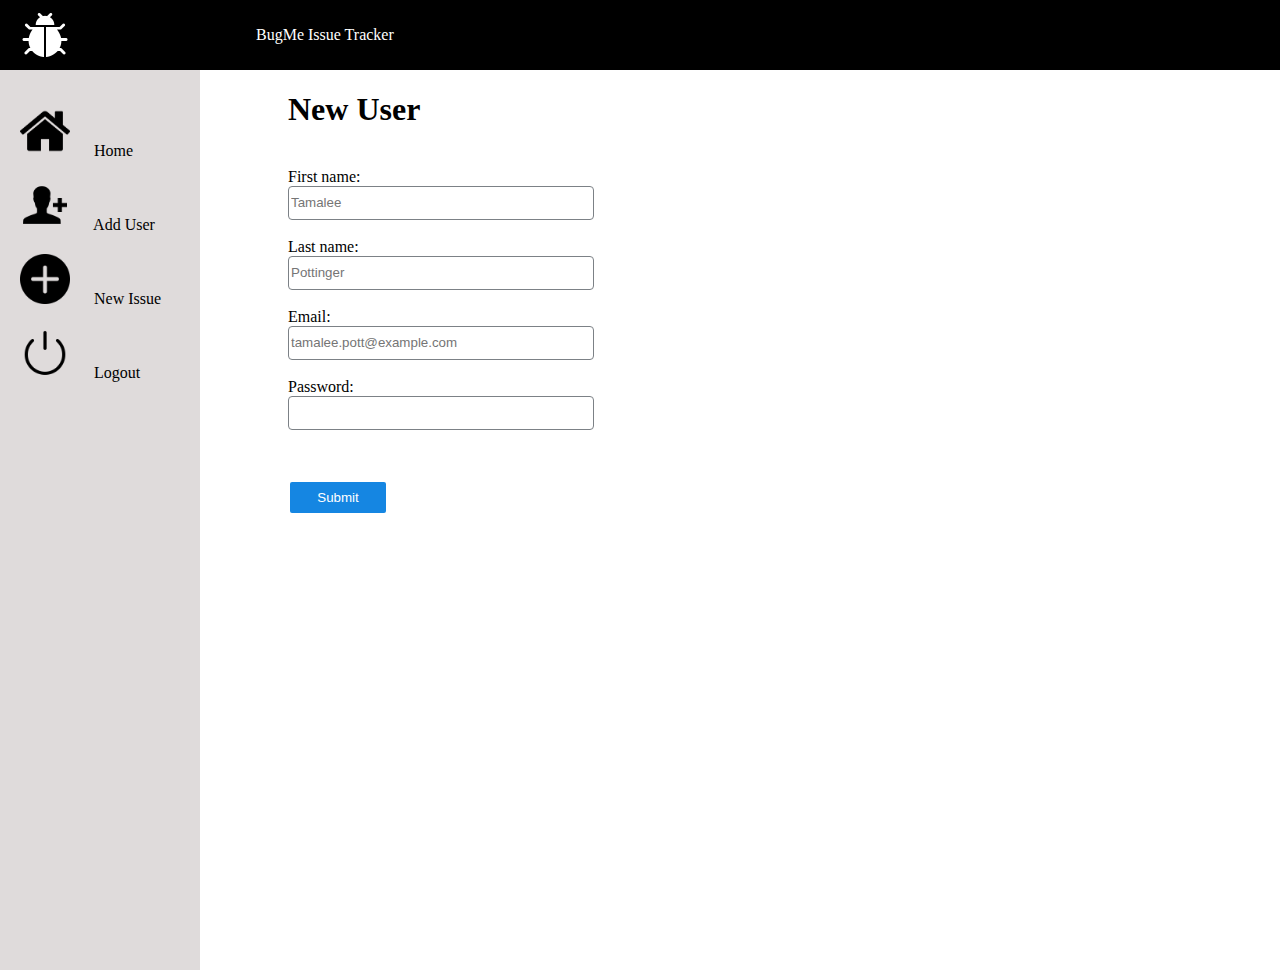
<file: index.html>
<!DOCTYPE html>
<html lang="en">

<head>
    <meta charset="UTF-8" />
    <title>Info2180-Final-Project</title>
    <link href="style.css" rel="stylesheet" type="text/css"/>
</head>

<body>
    <div id="header">
            <img src="debug.png" alt="header debug icon" id="bug" >
            <div id ="headerName">BugMe Issue Tracker</div>
        </div>
        


    <div class="page-body">

        <div class="sideBar">
            <ul>
                    <li>
                        <img src="home.png" alt="home icon" class="sideBar-icon">
                        Home
                    </li>
                    <li>
                        <img src="add-user.png" alt="add user icon" class="sideBar-icon">
                        Add User
                    </li>
                    <li>
                        <img src="newIssue.png" alt="New issue icon" class="sideBar-icon">
                        New Issue
                    </li>
                    <li>
                        <img src="logout.png" alt="Logout icon" class="sideBar-icon">
                        Logout
                    </li>
            </ul>
        </div>

        <div class="main-area">
                <h1>New User </h1>
                <form>
                   <br>    
                    First name:<br>
                    <input type="text" name="firstname" placeholder="Tamalee">
                    <br><br>
                    Last name:<br>
                    <input type="text" name="lastname"placeholder="Pottinger">
                    <br><br>
                    Email:<br>
                    <input type="email" name="email" placeholder="tamalee.pott@example.com">
                    <br><br>
                    Password:<br>
                    <input type="password" name="password">
                </form>
                <button class="submit" type="button">Submit</button>
            
        </div>

    </div>

</body>
</html>
</file>
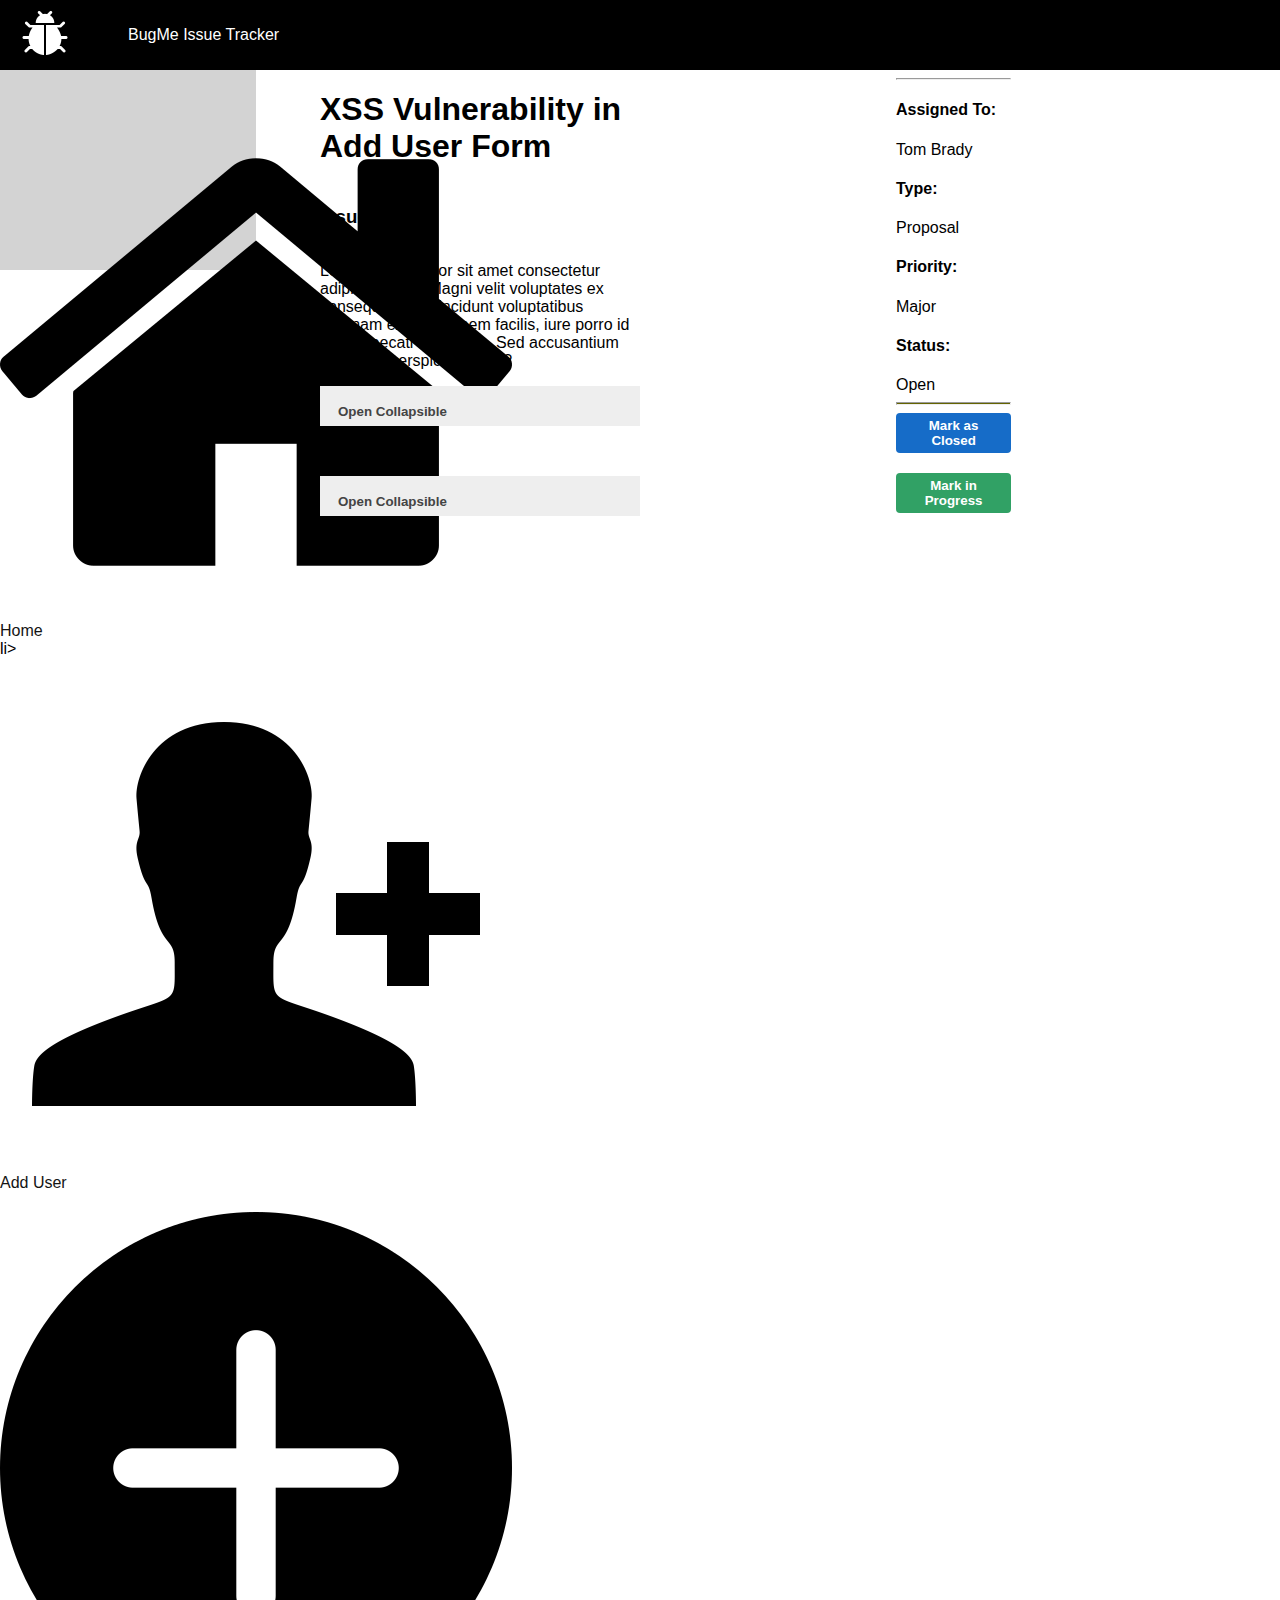
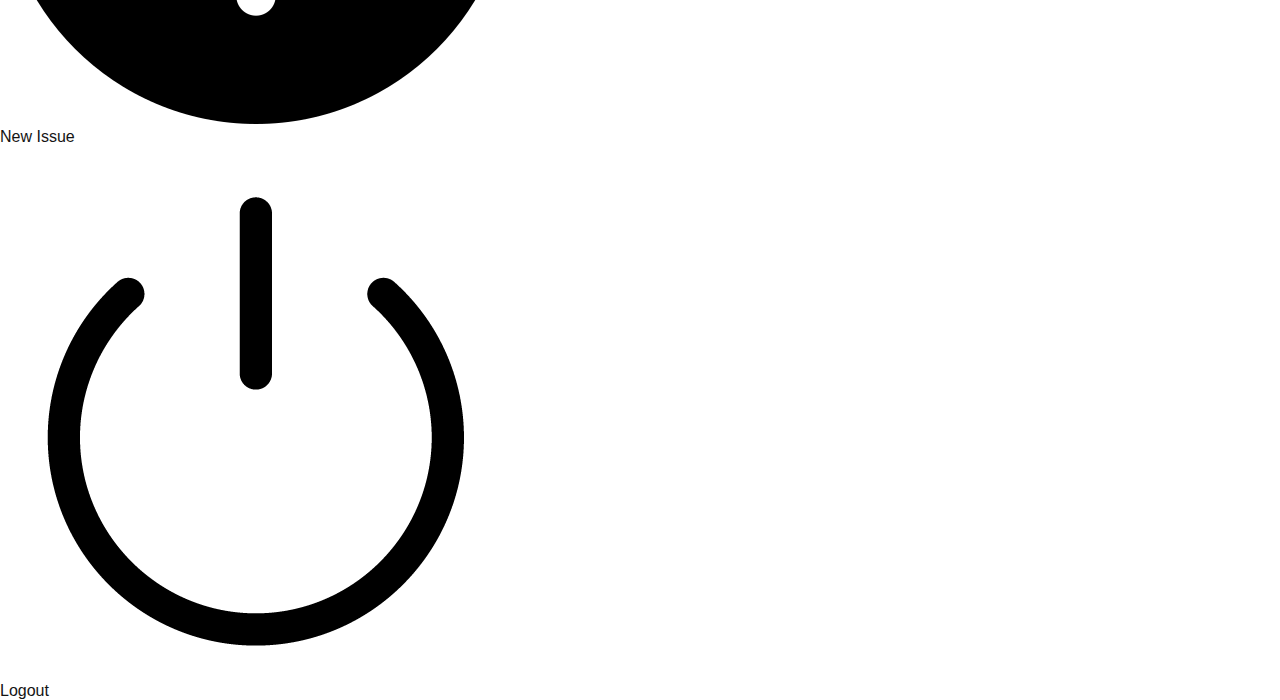
<file: issue.html>
<!DOCTYPE html>
<html lang="en">

<head>
    <meta charset="UTF-8" />
    <meta name="viewport" content="width=device-width, initial-scale=1.0" />
    <meta http-equiv="X-UA-Compatible" content="ie=edge" />
    <title>INFO2180-Final-Project</title>
    <link rel="stylesheet" href="issue.css" />
</head>

<body>
    <div id="banner">
        <div>
            <img src="photo/debug.png" alt="Image of a bug" id="main-icon">
        </div>
        <div id="title">BugMe Issue Tracker</div>
    </div>

    <div class="page">

        <div class="sidebar">
            <ul>
                <li>
                <a href="issuesAll.html">
                <img src="photo/home.png" alt="home icon" class="sideBar-icon">
                Home
                </li>
                </a>
                li>
                <a href="newUser.html">
                <img src="photo/add-user.png" alt="add user icon" class="sideBar-icon">
                Add User
                </li>
                </a>
                <li>
                <a href="createIssue.html">
                <img src="photo/newIssue.png" alt="New issue icon" class="sideBar-icon">
                New Issue
                </li>
                </a>
                <li>
                <a href="logout.php">
                <img src="photo/logout.png" alt="Logout icon" class="sideBar-icon">
                Logout
                </li>
                </a>
            </ul>
        </div>

        <div class="main-area">


            <h1 class = 'issueName'>XSS Vulnerability in Add User Form</h1>
           
            <div class = "issuetxt">
                <h3 id = issue>Issue #</h3> 
                <h3 class="issueNum">100</h3> 
            </div>
            <p class = "desc">
                Lorem ipsum dolor sit amet consectetur adipisicing elit. Magni velit voluptates ex consequatur est incidunt voluptatibus magnam exercitationem facilis, iure porro id vel obcaecati architecto. Sed accusantium commodi perspiciatis eius?
            </p>
                     
            <button type="button" class="collapsible">Open Collapsible</button>
            <div class="content">
            <p>Lorem</p>
            </div>

            <button type="button" class="collapsible">Open Collapsible</button>
            <div class="content">
            <p>Lorem</p>
            </div>

        </div>

        <div class="rightBar">
            <hr>
            <h4>Assigned To:</h4>
            <div class="issueAss">Tom Brady</div>
            <h4>Type:</h4>
            <div class="IssueType">Proposal</div>
            <h4>Priority:</h4>
            <div class="issuePri">Major</div>
            <h4>Status:</h4>
            <div class="issueStat">Open</div>

            <hr class = 'bighr'>
            <button class="markClosed">Mark as Closed</button>
            <button class="markInPro">Mark in Progress</button>
        </div>


    </div>
</body>

</html>
</file>
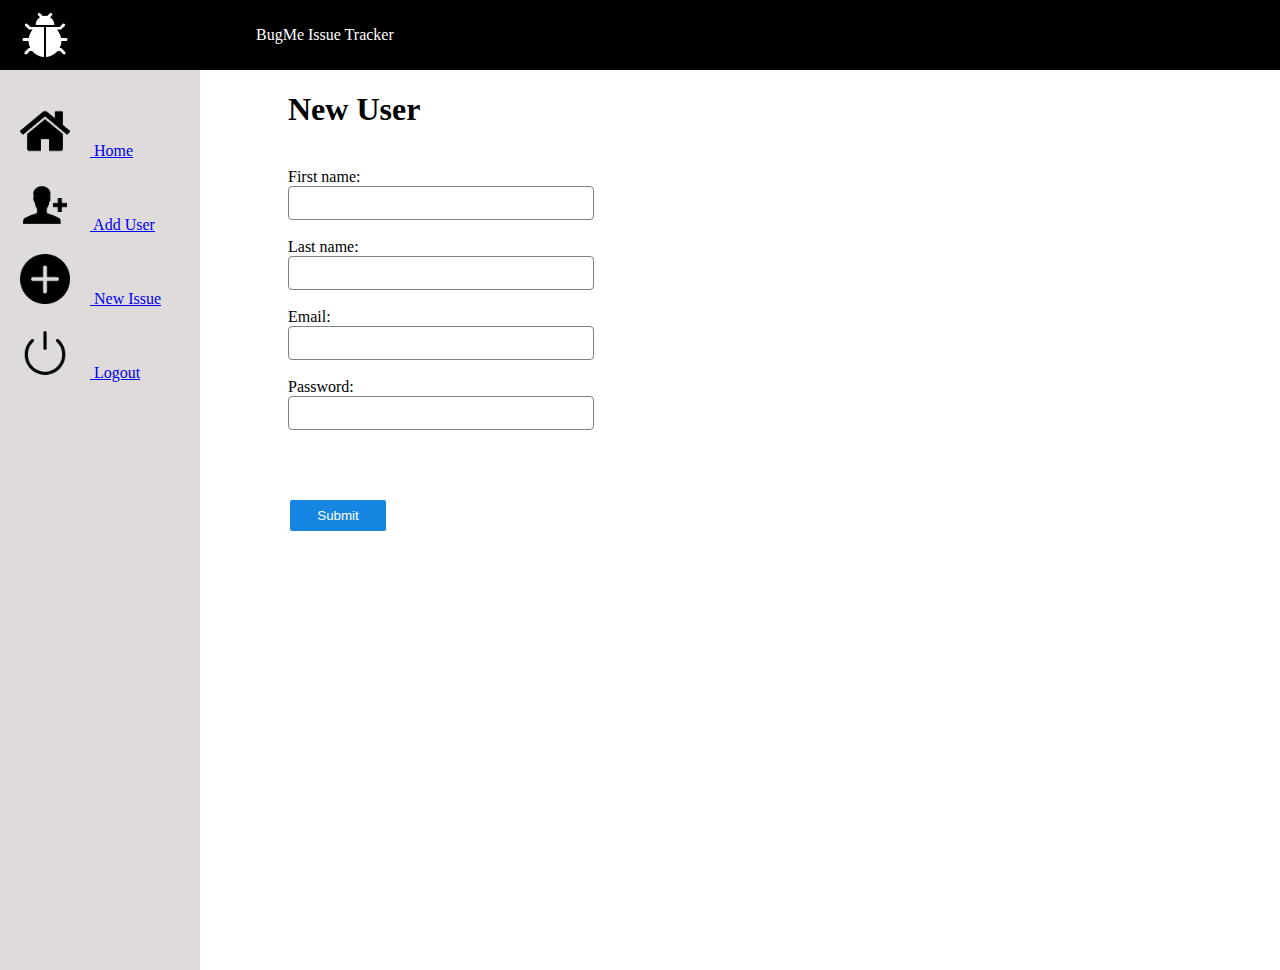
<file: newUser.html>
<?php include("create.php");
?>

<!DOCTYPE html>
<html lang="en">

<head>
    <meta charset="UTF-8" />
    <title>Info2180-Final-Project</title>
    <link href="style.css" rel="stylesheet" type="text/css"/>
    <script src="validation.js"></script>
</head>

<body>
    <div id="header">
            <img src="photo/debug.png" alt="header debug icon" id="bug" >
            <div id ="headerName">BugMe Issue Tracker</div>
        </div>
        


    <div class="page-body">

        <div class="sideBar">
            <ul>
                    <li>
                        <a href="issuesAll.html">
                        <img src="photo/home.png" alt="home icon" class="sideBar-icon">
                        Home
                    </li>
                    </a>
                    <li>
                        <a href="newUser.html">
                        <img src="photo/add-user.png" alt="add user icon" class="sideBar-icon">
                        Add User
                    </li>
                        </a>
                    <li>
                        <a href="createIssue.html">
                        <img src="photo/newIssue.png" alt="New issue icon" class="sideBar-icon">
                        New Issue
                    </li>
                </a>
                    <li>
                        <a href="logout.php">
                        <img src="photo/logout.png" alt="Logout icon" class="sideBar-icon">
                        Logout
                    </li>
                    </a>
            </ul>
        </div>

        <div class="main-area">
                <h1>New User </h1>
                <form id="Newuser" name="Newuser" action=" " onsubmit="return validation();" method="POST" >
                   <br>    
                    First name:<br>
                    <input type="text" name="firstname" required>
                    <br><br>
                    Last name:<br>
                    <input type="text" name="lastname" required>
                    <br><br>
                    Email:<br>
                    <input type="email" name="email" required>
                    <br><br>
                    Password:<br>
                    <input type="password" name="password" required >
                    <br><br>
                    <button class="submit" type="submit">Submit</button>
                </form>
            
        </div>

    </div>




</body>
</html>
</file>
<file: style.css>
#bug{
    margin-left: 20px;
    margin-right: 20px;
    width: 50px;
	filter: invert(100%);
}

body{
    height: 100%;
	font-family: Verdana;
	margin: 0;
	background-color: white; 
}
#header{
    height: 70px;
    display: grid;
    text-align: left;
    background-color: black;
    grid-template-columns: 20% 70%;
    align-items: center;
    font-family: Verdana;
}

#headerName{
    display: grid;
    color: white;
}

.sideBar{
    background-color: rgb(223, 219, 219) ; 
    width: 200px;
}

.sideBar-icon{
    width: 50px;
    margin-right: 20px;
    margin-left: 20px;
  
}
.main-area{
    align-content: flex-start;
    align-items: left;
	display: grid;
	grid-column-gap: 10em;
	margin: 0
}

.page-body{
    height: 100vh;
	display: grid;
	grid-column-gap: 10em;
	grid-template-columns: 10% 70%;
	margin: 0
}

input{
    width: 300px;
    height: 30px;
    border-style: solid;
    border-color: rgb(124, 129, 134);
    border-width: 1px;
    border-radius: 4px;
}

li{
    margin: 0;
    padding: 0;
    margin-inline-start: 0;
    padding-top: 20px;
    list-style-type: none;
    align-items: center;
  }

  ul{
    padding: 0;
}


li:hover {
    background-color: rgb(300, 300, 300);
  }
  
.submit{
    border-style: solid;
    margin-top: 50px;
    border-color: white;
    color: white;
    height: 35px;
    width: 100px;
    background-color: rgb(21, 134, 226);
    border-radius: 4px;
}
</file>
<file: issue.css>
body{
    width: 100%;
    height: 100%;
    font-family: sans-serif;
	margin: 0;
	background-color: white; 
}
#banner{
    width: 100vw;
    height: 70px;
    display: grid;
    text-align: left;
    background-color: black;
    grid-template-columns: 10% 90%;
    align-items: center;
}

#title{
    display: grid;
    color: white;
}

#main-icon{
    margin-left: 20px;
    margin-right: 20px;
    width: 50px;
	filter: invert(100%);
}

.sidebar{
    background-color: lightgray;
    height: 200px;
}

.rightBar{
    width: 30%;
    margin: 0;
}

.side-icon{
    width: 30px;
    margin-right: 20px;
    margin-left: 20px;
    margin-bottom: 0;
    padding-bottom: 0;
}

.main-area{
    width: 50%;
    margin-left: 10%;
    margin-right: 0%
}


.page{
    width: 100vw;
    height: 100vh;
	display: grid;
	grid-template-columns: 20% 50% 30%;
    margin: 0
}

button{
    height: 40px;
    font-weight: bold;
    color: white;
    padding-right: 20px;
    padding-left: 20px;
}

li{
    margin: 0;
    padding: 0;
    margin-inline-start: 0;
    padding-top: 20px;
    list-style-type: none;
    align-items: center;
  }

ul{
    padding: 0;
}

a{
    text-decoration: none;
    align-items: center;
    color: rgb(20, 20, 20);
}

li:hover {
    background-color: rgb(300, 300, 300);
  }


p{
    font-style: normal;
}

.bighr{
    height: 0.5px;
    background-color: rgb(100, 100, 00);

}

.markClosed{
    background-color:  rgb(22, 108, 200);
    border-radius: 4px; 
    border: none;
    margin-bottom: 20px;
}

.markInPro{
    background-color:  rgb(49 ,161 ,101);
    border-radius: 4px; 
    border: none;
}

.issuetxt{
    width: 140px;
    margin: 0;
    display: grid;
    column-gap: 0px;
    grid-template-columns: 50% 50%;
    text-align: left;
}
.issue{
    margin: 0;
}

.issueNum{
    margin-left: 0;
}

/* trying to make a colapsible */
.collapsible {
    background-color: #eee;
    color: #444;
    cursor: pointer;
    padding: 18px;
    width: 100%;
    border: none;
    text-align: left;
    outline: none;
  }
</file>
